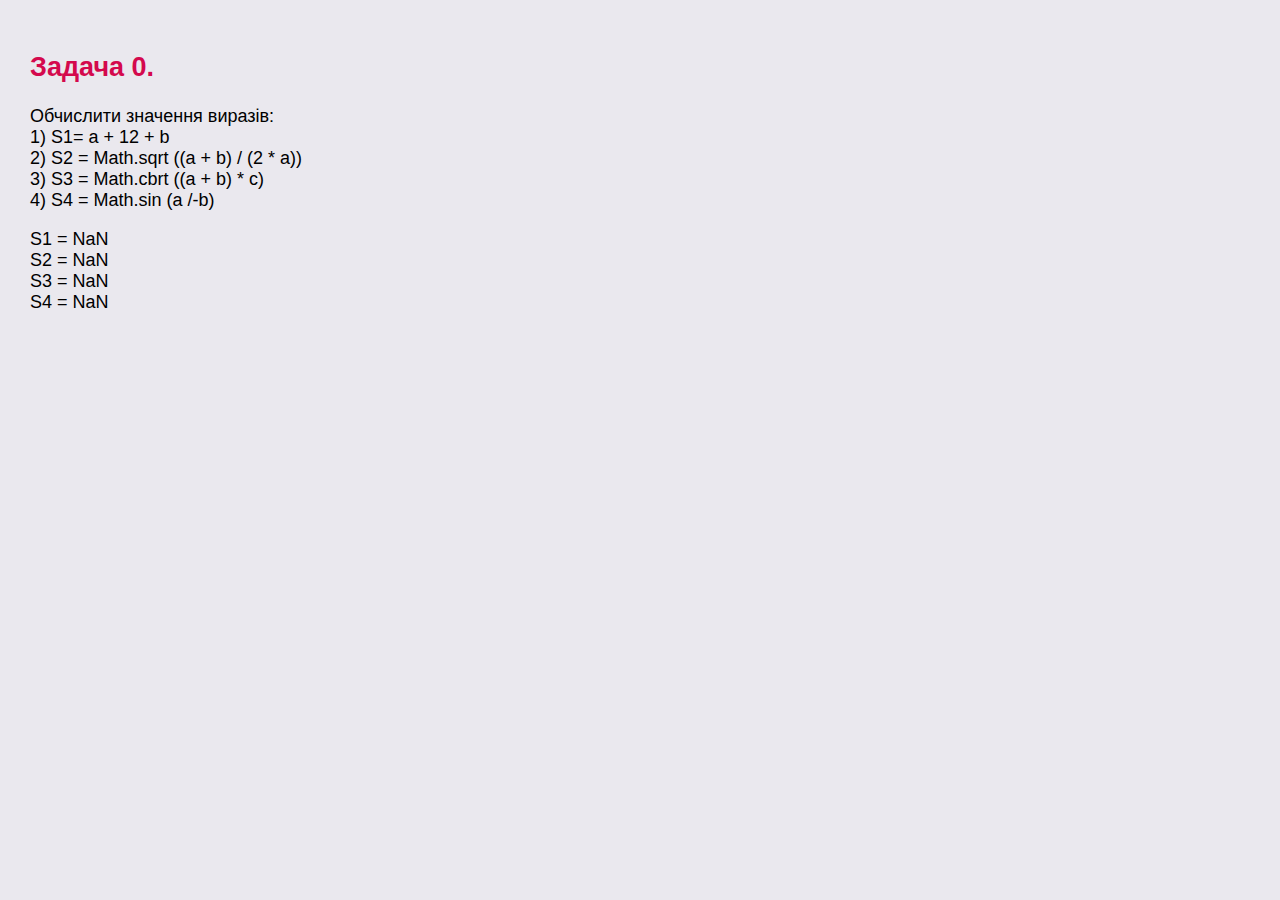
<file: tasks/task0.html>
<!DOCTYPE html>
<html lang="en">

<head>
	<meta charset="UTF-8">
	<meta http-equiv="X-UA-Compatible" content="IE=edge">
	<meta name="viewport" content="width=device-width, initial-scale=1.0">
	<link rel="stylesheet" href="../style.css">
	<title>Задача 0</title>
</head>

<body>
	<h2>Задача 0.</h2>
	<p>Обчислити значення виразів:<br> 1) S1= a + 12 + b <br>
		2) S2 = Math.sqrt ((a + b) / (2 * a)) <br>
		3) S3 = Math.cbrt ((a + b) * c) <br>
		4) S4 = Math.sin (a /-b)
	</p>
	<script>

		//ввести данні
		let a = parseInt(prompt("Введіть А", "0"))
		let b = parseInt(prompt("Введіть B", "0"))
		let c = parseInt(prompt("Введіть C", "0"))

		//знаходимо результат
		let s1 = a + 12 + b
		let s2 = Math.sqrt((a + b) / (2 * a))
		let s3 = Math.cbrt((a + b) * c)
		let s4 = Math.sin(a / -b)

		//виводимо результат
		document.write(`
				S1 = ${s1} <br>
				S2 = ${s2} <br>
				S3 = ${s3} <br>
				S4 = ${s4} <br>`)
	</script>
</body>

</html>
</file>
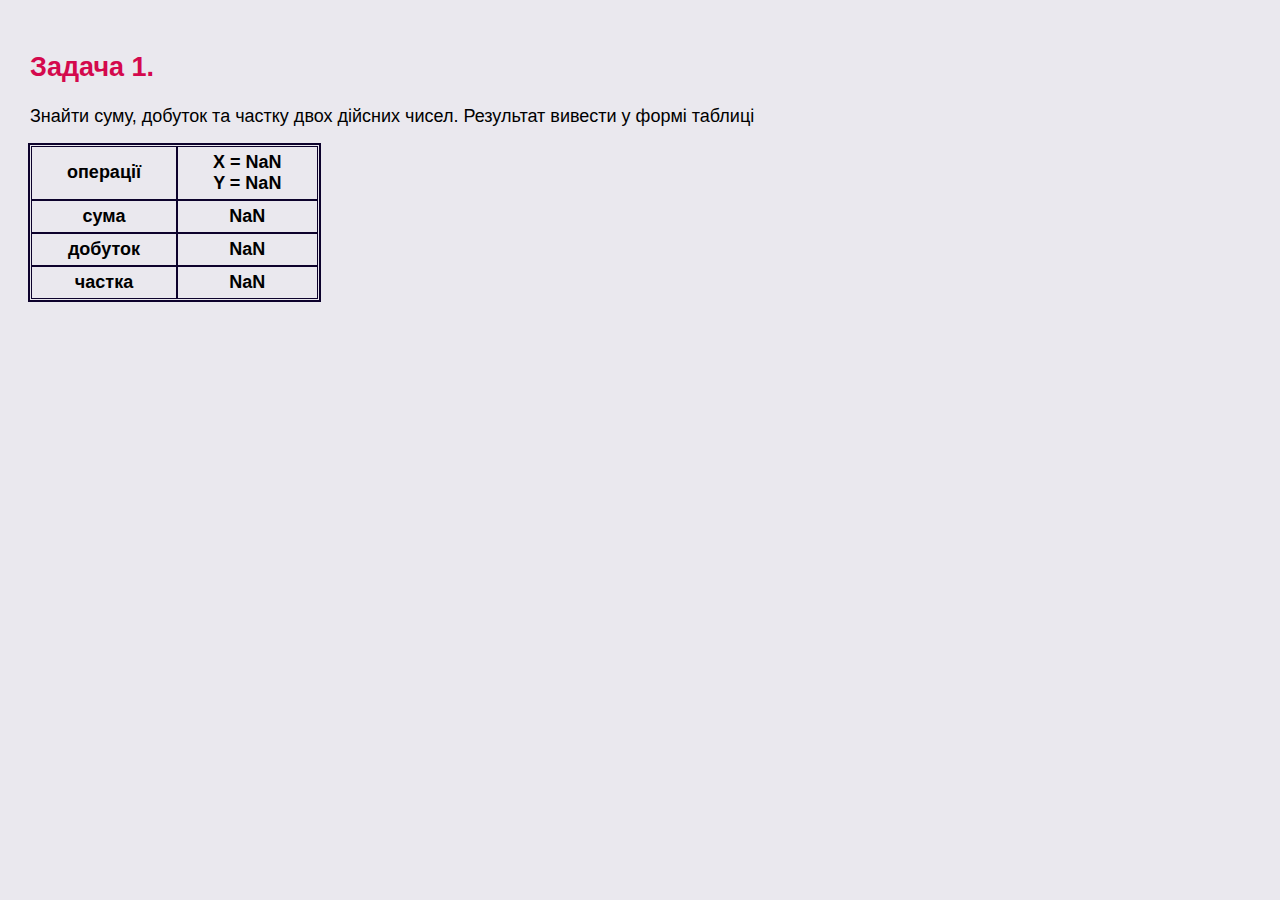
<file: tasks/task1.html>
<!DOCTYPE html>
<html lang="en">

<head>
	<meta charset="UTF-8">
	<meta http-equiv="X-UA-Compatible" content="IE=edge">
	<meta name="viewport" content="width=device-width, initial-scale=1.0">
	<link rel="stylesheet" href="../style.css">
	<title>Задача 1</title>
</head>

<body>
	<h2>Задача 1.</h2>
	<p>Знайти суму, добуток та частку двох дійсних чисел. Результат вивести у формі таблиці</p>
	<script>

		//ввести данні
		let x = parseFloat(prompt("Введіть перше число X", "0"))
		let y = parseFloat(prompt("Введіть друге число Y", "0"))

		//знаходимо результат
		let s1 = x + y
		let s2 = x * y
		let s3 = x / y

		//виводимо результат
		document.write(`
			<table>
				<tr>
					<th>операції</th>
					<th>X = ${x}<br>Y = ${y}</th>
				</tr>		
				<tr>
					<th>сума</th>
					<th>${s1}</th>
				</tr>	
				<tr>
					<th>добуток</th>
					<th>${s2}</th>
				</tr>	
				<tr>
					<th>частка</th>
					<th>${s3}</th>
				</tr>		
			</table>	
		`)
	</script>
</body>

</html>
</file>
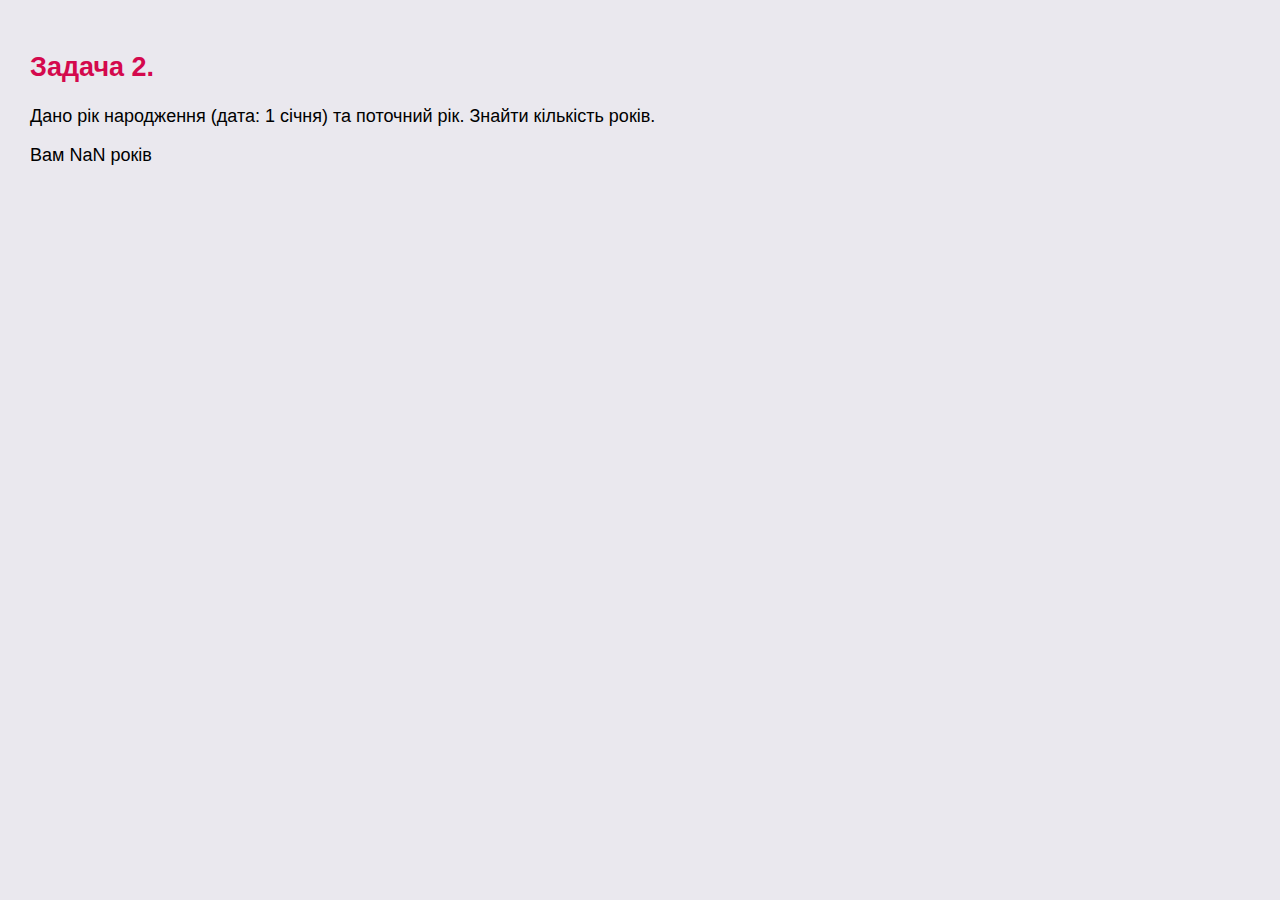
<file: tasks/task2.html>
<!DOCTYPE html>
<html lang="en">

<head>
	<meta charset="UTF-8">
	<meta http-equiv="X-UA-Compatible" content="IE=edge">
	<meta name="viewport" content="width=device-width, initial-scale=1.0">
	<link rel="stylesheet" href="../style.css">
	<title>Задача 2</title>
</head>

<body>
	<h2>Задача 2.</h2>
	<p>Дано рік народження (дата: 1 січня) та поточний рік. Знайти кількість років.</p>
	<script>
		//ввести данні
		let a = parseInt(prompt("Введіть Ваш рік народження", "0000"))
		let b = parseInt(prompt("Введіть поточний рік", "0000"))

		//знаходимо результат
		let s = b - a

		//виводимо результат
		document.write(`Вам ${s} років`)
	</script>
</body>

</html>
</file>
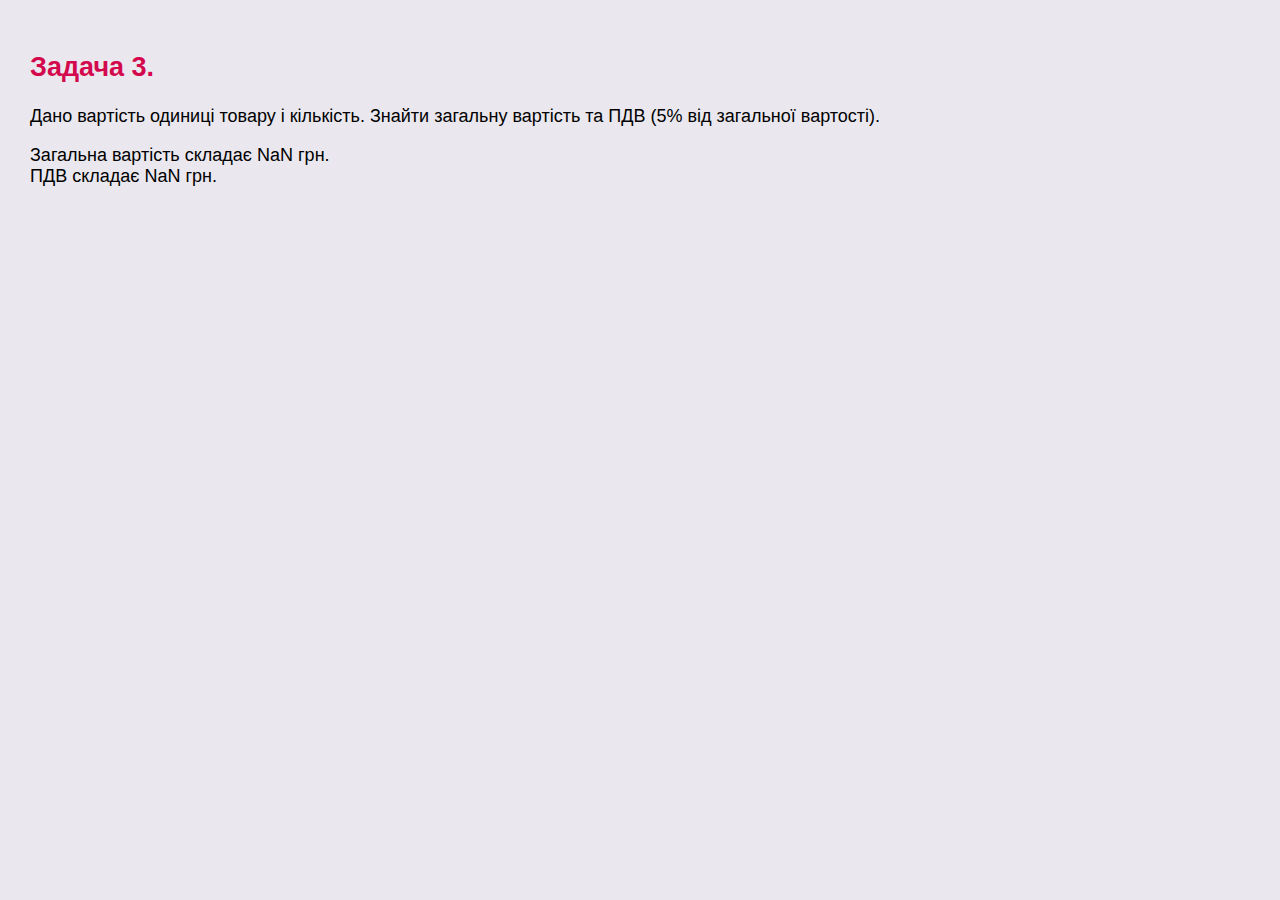
<file: tasks/task3.html>
<!DOCTYPE html>
<html lang="en">

<head>
	<meta charset="UTF-8">
	<meta http-equiv="X-UA-Compatible" content="IE=edge">
	<meta name="viewport" content="width=device-width, initial-scale=1.0">
	<link rel="stylesheet" href="../style.css">
	<title>Задача 3</title>
</head>

<body>
	<h2>Задача 3.</h2>
	<p>Дано вартість одиниці товару і кількість. Знайти загальну вартість та ПДВ (5% від загальної вартості).</p>
	<script>
		//ввести данні
		let a = parseFloat(prompt("Введіть вартість одиниці товару", "0,00"))
		let b = parseInt(prompt("Введіть кількість товару", "0"))

		//знаходимо результат
		let s1 = a * b
		let s2 = s1 / 100 * 5

		//виводимо результат
		document.write(`
				Загальна вартість складає ${s1} грн.<br>
				ПДВ складає ${s2.toFixed(2)} грн.`)
	</script>
</body>

</html>
</file>
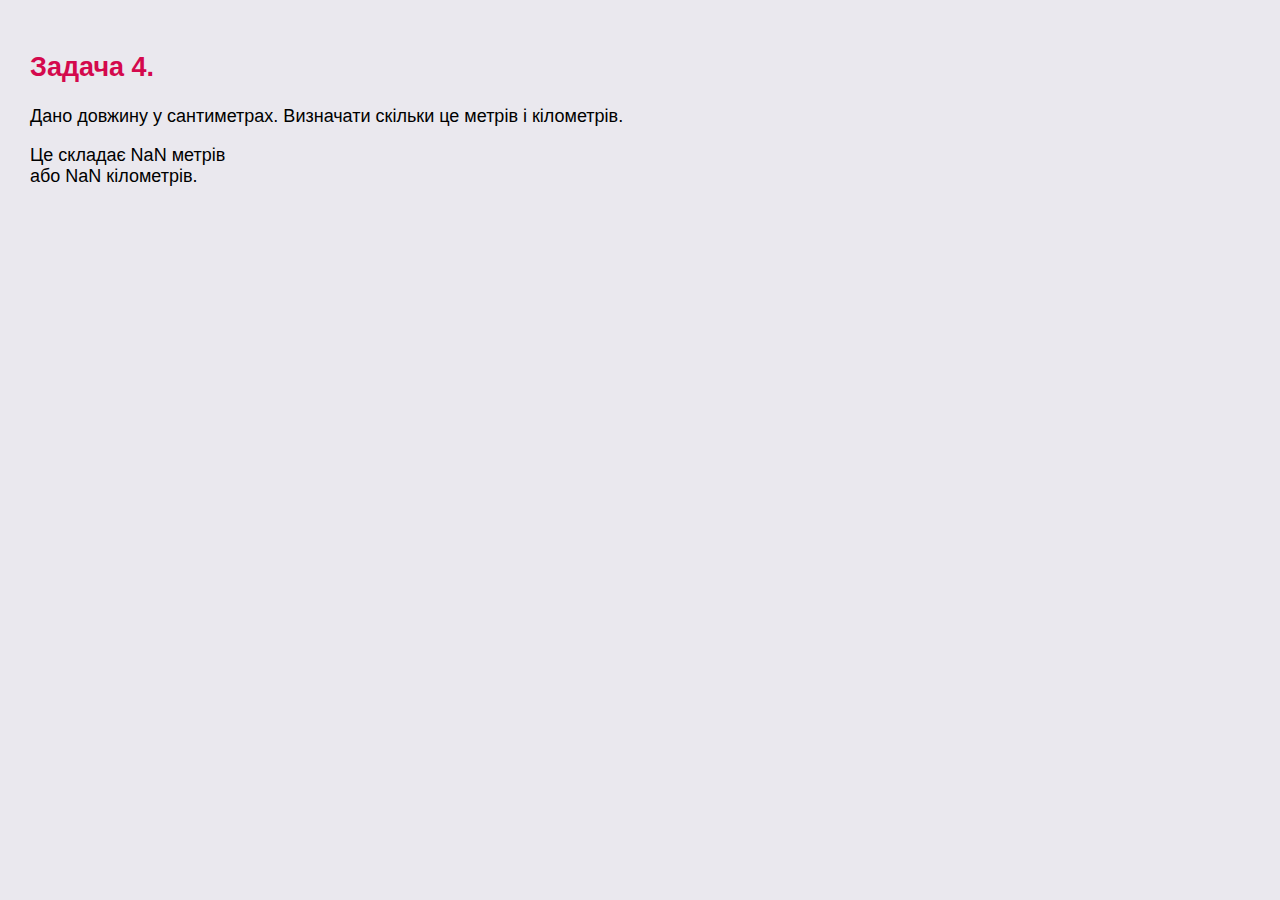
<file: tasks/task4.html>
<!DOCTYPE html>
<html lang="en">

<head>
	<meta charset="UTF-8">
	<meta http-equiv="X-UA-Compatible" content="IE=edge">
	<meta name="viewport" content="width=device-width, initial-scale=1.0">
	<link rel="stylesheet" href="../style.css">
	<title>Задача 4</title>
</head>

<body>
	<h2>Задача 4.</h2>
	<p>Дано довжину у сантиметрах. Визначати скільки це метрів і кілометрів.</p>
	<script>
		//ввести данні
		let x = parseInt(prompt("Введіть довжину у сантиметрах", "0"))

		//знаходимо результат
		let s1 = x / 100
		let s2 = s1 / 1000

		//виводимо результат
		document.write(`
				Це складає ${s1} метрів<br>
				або ${s2} кілометрів.`)
	</script>
</body>

</html>
</file>
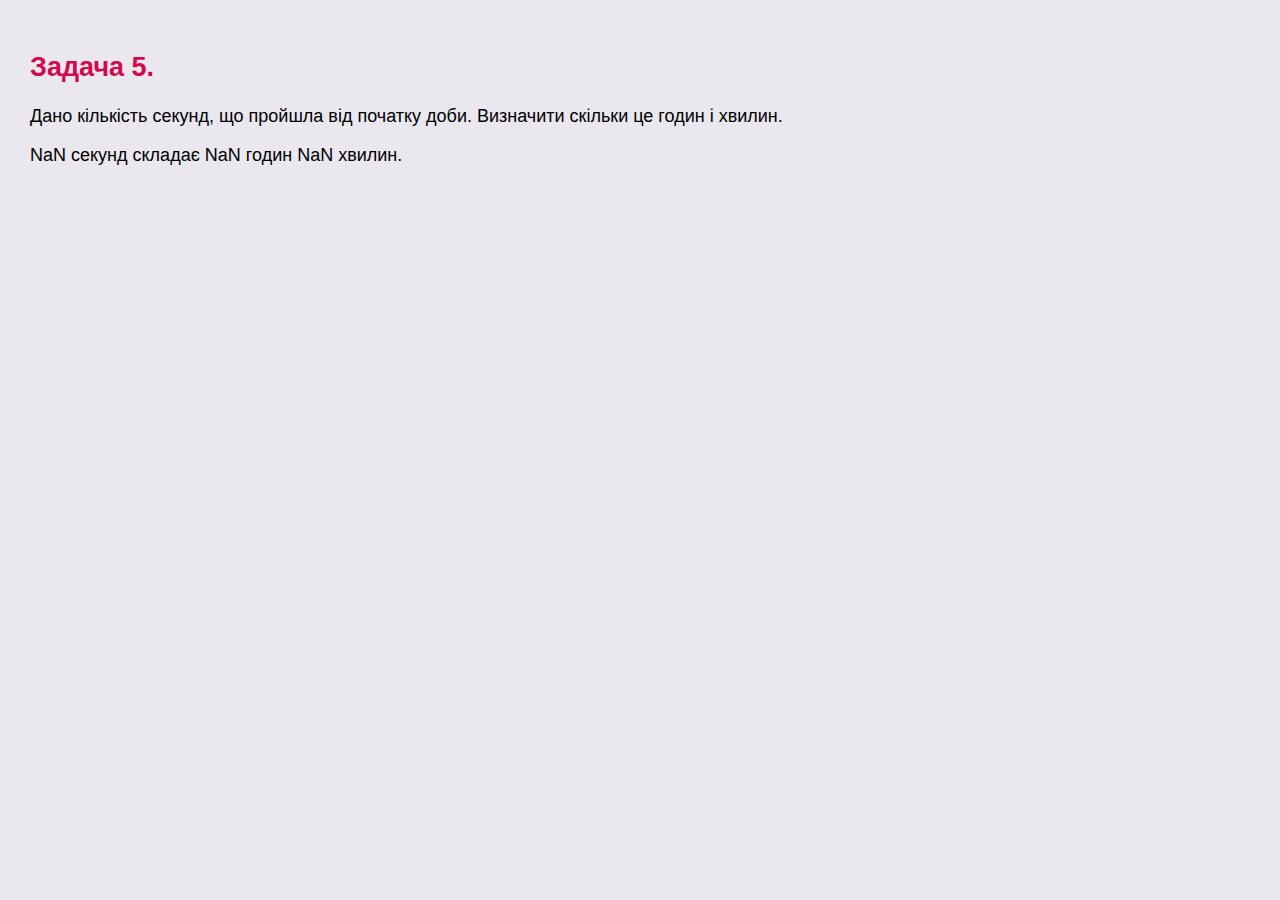
<file: tasks/task5.html>
<!DOCTYPE html>
<html lang="en">

<head>
	<meta charset="UTF-8">
	<meta http-equiv="X-UA-Compatible" content="IE=edge">
	<meta name="viewport" content="width=S, initial-scale=1.0">
	<link rel="stylesheet" href="../style.css">
	<title>Задача 5</title>
</head>

<body>
	<h2>Задача 5.</h2>
	<p>Дано кількість секунд, що пройшла від початку доби. Визначити скільки це годин і хвилин.</p>
	<script>
		//ввести данні
		let x = parseInt(prompt("Введіть кількість секунд, що пройшла від початку доби", "0"))

		//знаходимо результат
		let s1 = x / 3600
		let s2 = (x - s1.toFixed(0) * 3600) / 60

		//виводимо результат
		document.write(`
				${x} секунд складає ${s1.toFixed(0)} годин ${s2.toFixed(0)} хвилин.`)
	</script>
</body>

</html>
</file>
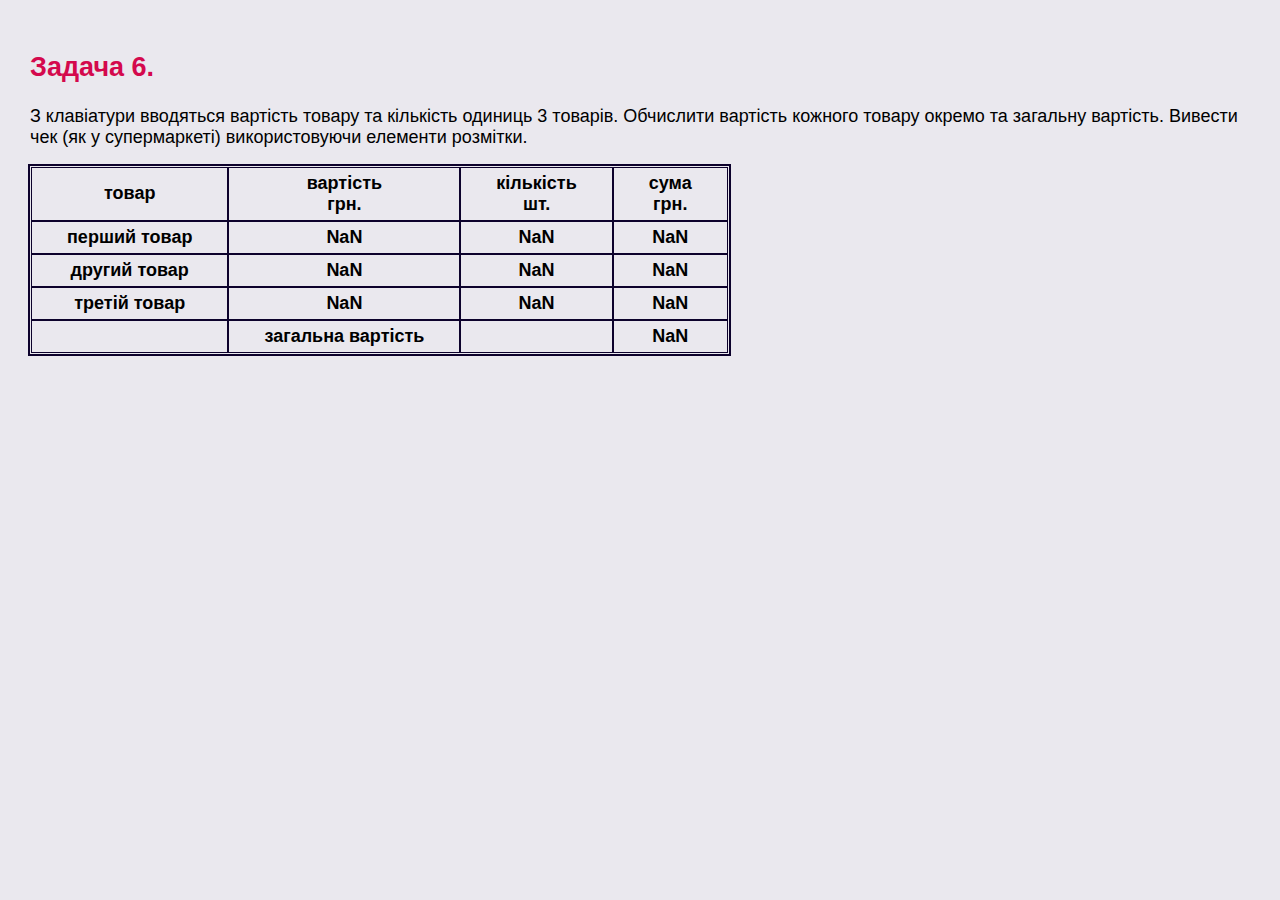
<file: tasks/task6.html>
<!DOCTYPE html>
<html lang="en">

<head>
	<meta charset="UTF-8">
	<meta http-equiv="X-UA-Compatible" content="IE=edge">
	<meta name="viewport" content="width=device-width, initial-scale=1.0">
	<link rel="stylesheet" href="../style.css">
	<title>Задача 6</title>
</head>

<body>
	<h2>Задача 6.</h2>
	<p>З клавіатури вводяться вартість товару та кількість одиниць 3 товарів. Обчислити вартість кожного товару окремо
		та загальну вартість. Вивести чек (як у супермаркеті) використовуючи елементи розмітки.</p>
	<script>

		//ввести данні
		let x1 = parseFloat(prompt("Введіть вартість першого товару", "0,00"))
		let y1 = parseInt(prompt("Введіть кількість першого товару", "0"))
		let x2 = parseFloat(prompt("Введіть вартість другого товару", "0,00"))
		let y2 = parseInt(prompt("Введіть кількість другого товару", "0"))
		let x3 = parseFloat(prompt("Введіть вартість третього товару", "0,00"))
		let y3 = parseInt(prompt("Введіть кількість третього товару", "0"))

		//знаходимо результат
		let s1 = x1 * y1
		let s2 = x2 * y2
		let s3 = x3 * y3
		let sum = s1 + s2 + s3

		//виводимо результат
		document.write(`
				<table>
					<tr>
						<th>товар</th>
						<th>вартість<br>грн.</th>
						<th>кількість<br>шт.</th>
						<th>сума<br>грн.</th>
					</tr>	
					<tr>
						<th>перший товар</th>
						<th>${x1}</th>
						<th>${y1}</th>
						<th>${s1}</th>
					</tr>		
					<tr>
						<th>другий товар</th>
						<th>${x2}</th>
						<th>${y2}</th>
						<th>${s2}</th>
					</tr>	
					<tr>
						<th>третій товар</th>
						<th>${x3}</th>
						<th>${y3}</th>
						<th>${s3}</th>
					</tr>	
					<tr>
						<th></th>
						<th>загальна вартість</th>
						<th></th>
						<th>${sum}</th>
					</tr>		
				</table>	
			`)
	</script>
</body>

</html>
</file>
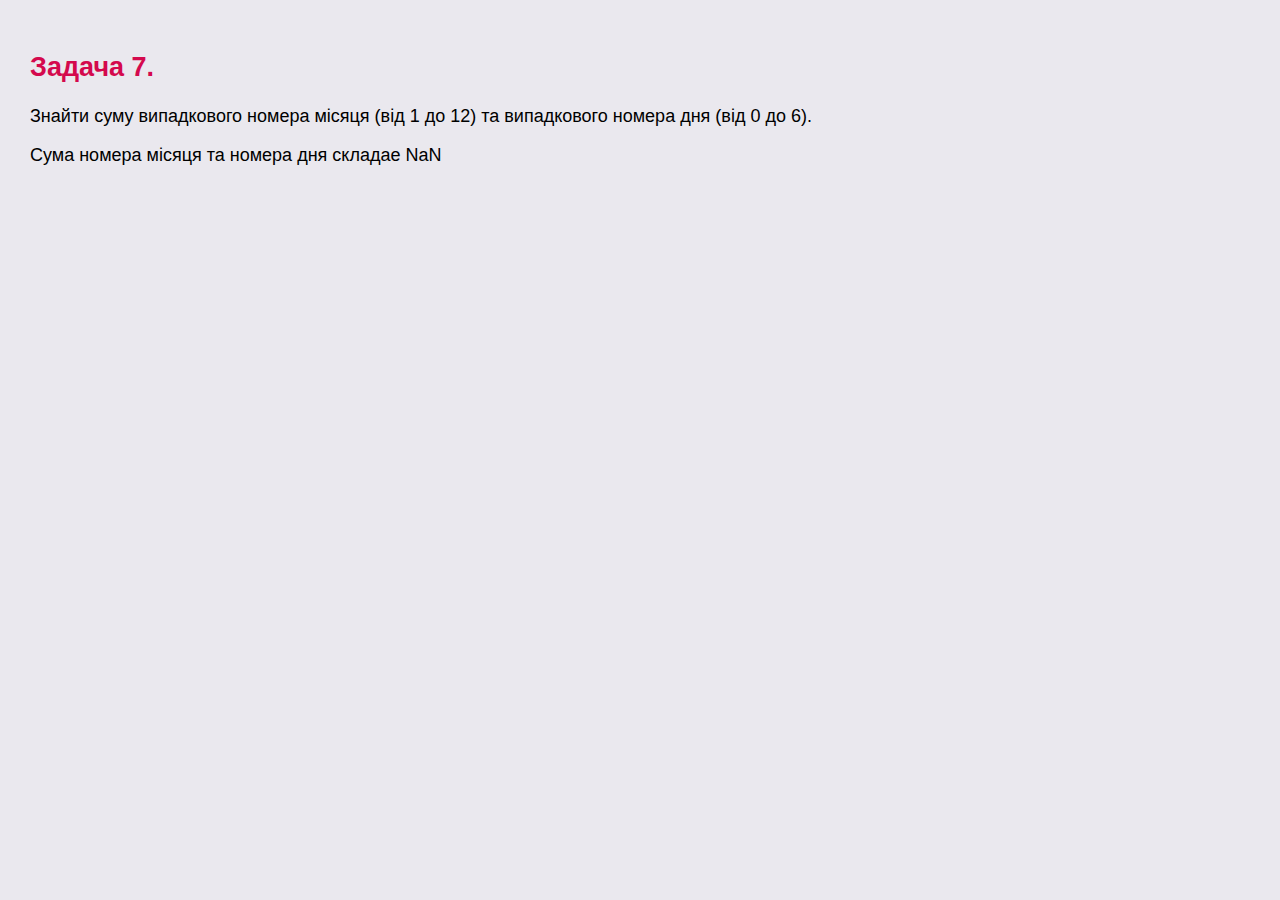
<file: tasks/task7.html>
<!DOCTYPE html>
<html lang="en">

<head>
	<meta charset="UTF-8">
	<meta http-equiv="X-UA-Compatible" content="IE=edge">
	<meta name="viewport" content="width=device-width, initial-scale=1.0">
	<link rel="stylesheet" href="../style.css">
	<title>Задача 7</title>
</head>

<body>
	<h2>Задача 7.</h2>
	<p>Знайти суму випадкового номера місяця (від 1 до 12) та випадкового номера дня (від 0 до 6).</p>
	<script>
		//ввести данні
		let a = parseInt(prompt("Введіть номер місяця", "від 1 до 12"))
		let b = parseInt(prompt("Введіть номер дня", "від 0 до 6"))

		//знаходимо результат
		let s = b + a

		//виводимо результат
		document.write(`Сума номера місяця та номера дня складае ${s}`)
	</script>
</body>

</html>
</file>
<file: style.css>
body {
	max-width: 1920px;
	margin: 0 auto;
	padding: 30px;
	font-size: 18px;
	font-family: 'Roboto', sans-serif;
	background-color: rgb(234, 232, 238);
}

h1 {
	text-align: center;
	color: #d4094d;
	font-size: 40px;
	font-weight: 800;
}

h2 {
	color: #d4094d;
	font-weight: 800;
}

li {
	list-style-type: none;
}

a {
	text-decoration: none;
	font-size: 20px;
	font-weight: 800;

}

th {
	padding: 5px 35px;
	outline: 1px solid rgb(13, 2, 44);
}

table {
	outline: 2px solid rgb(13, 2, 44);
}
</file>
